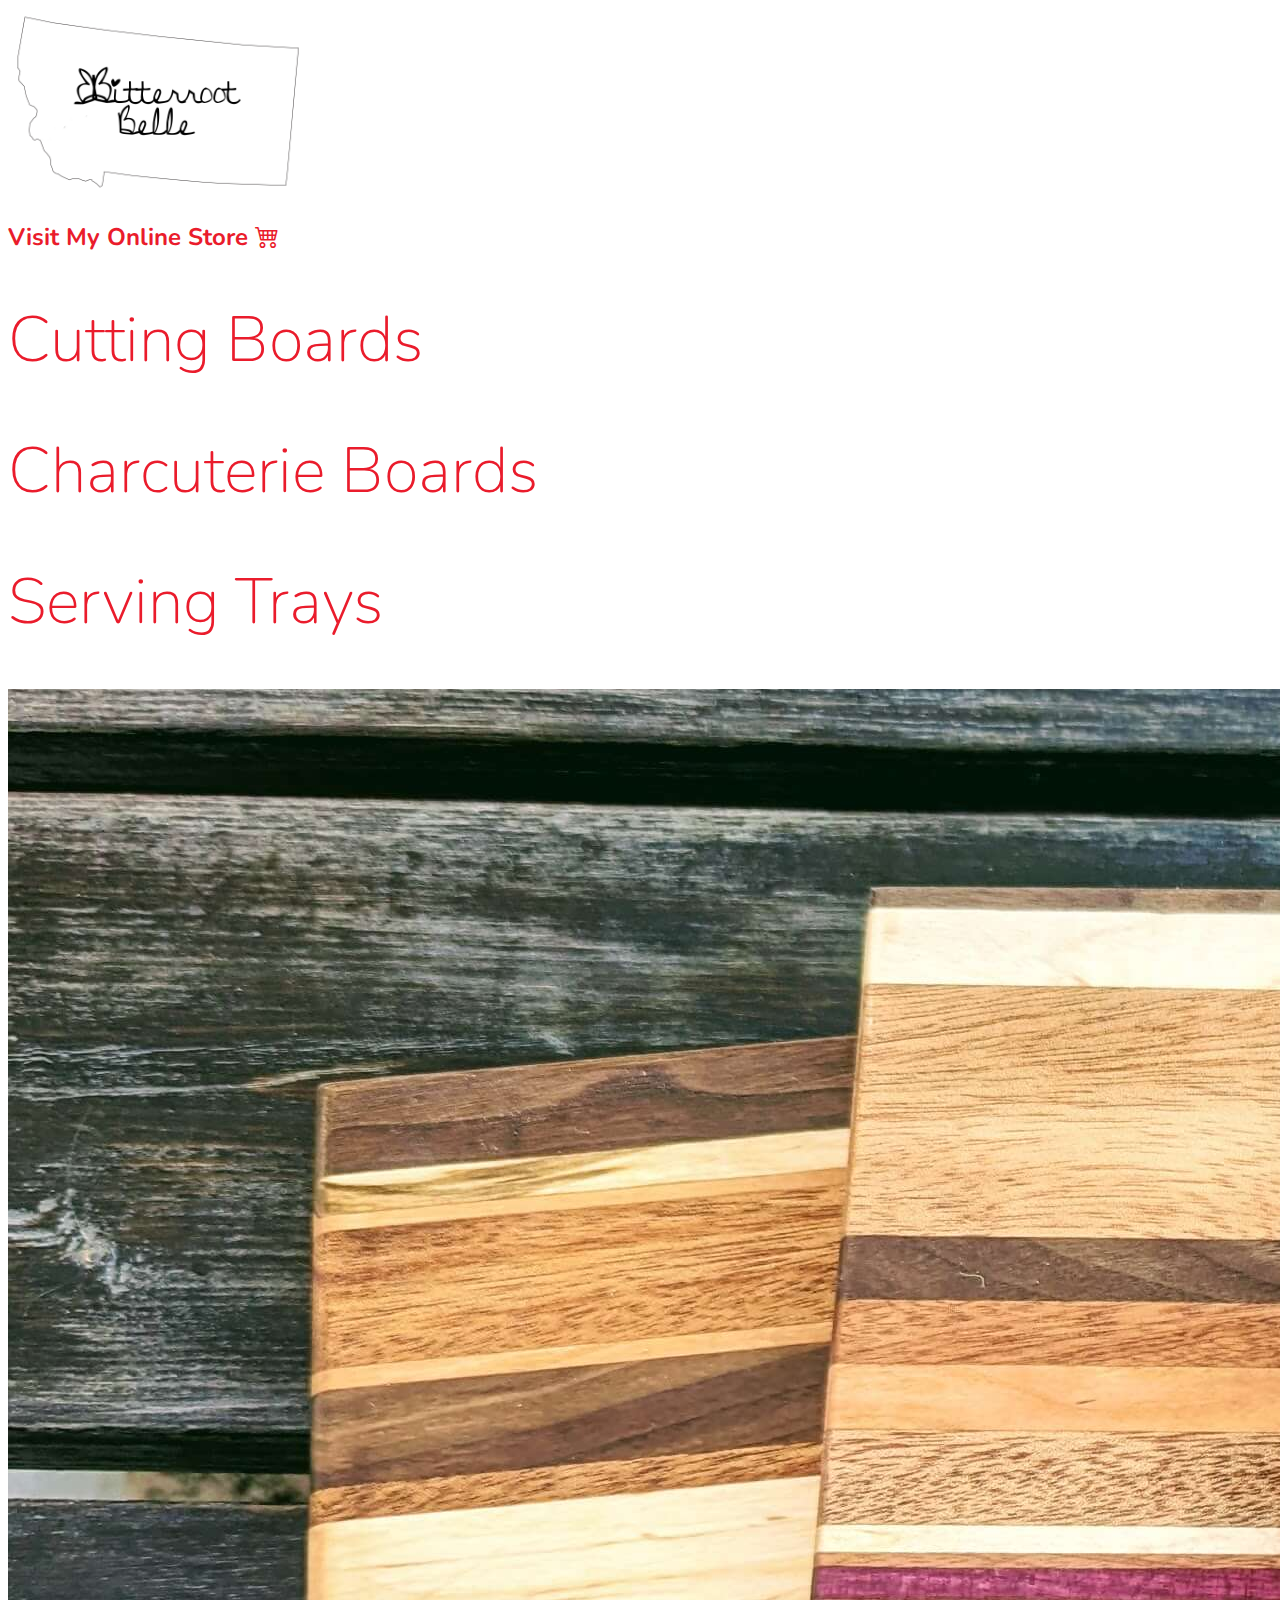
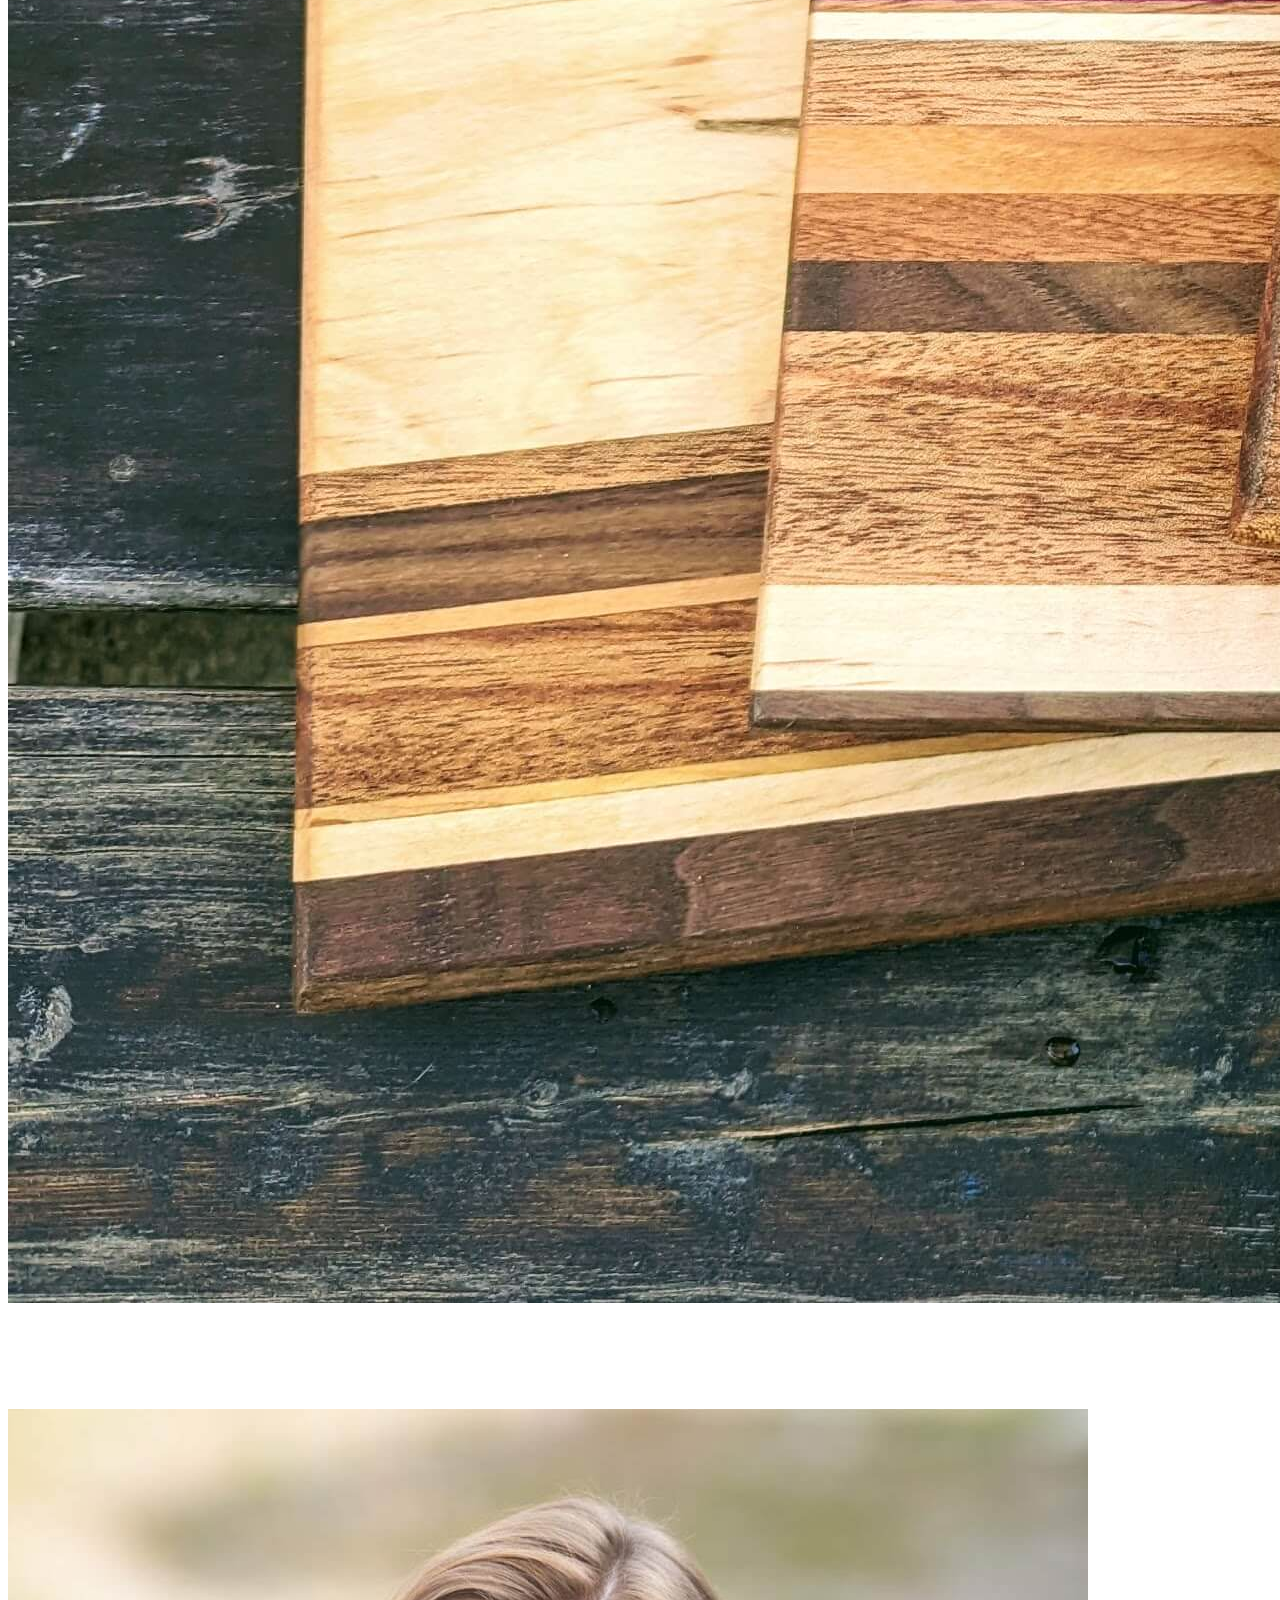
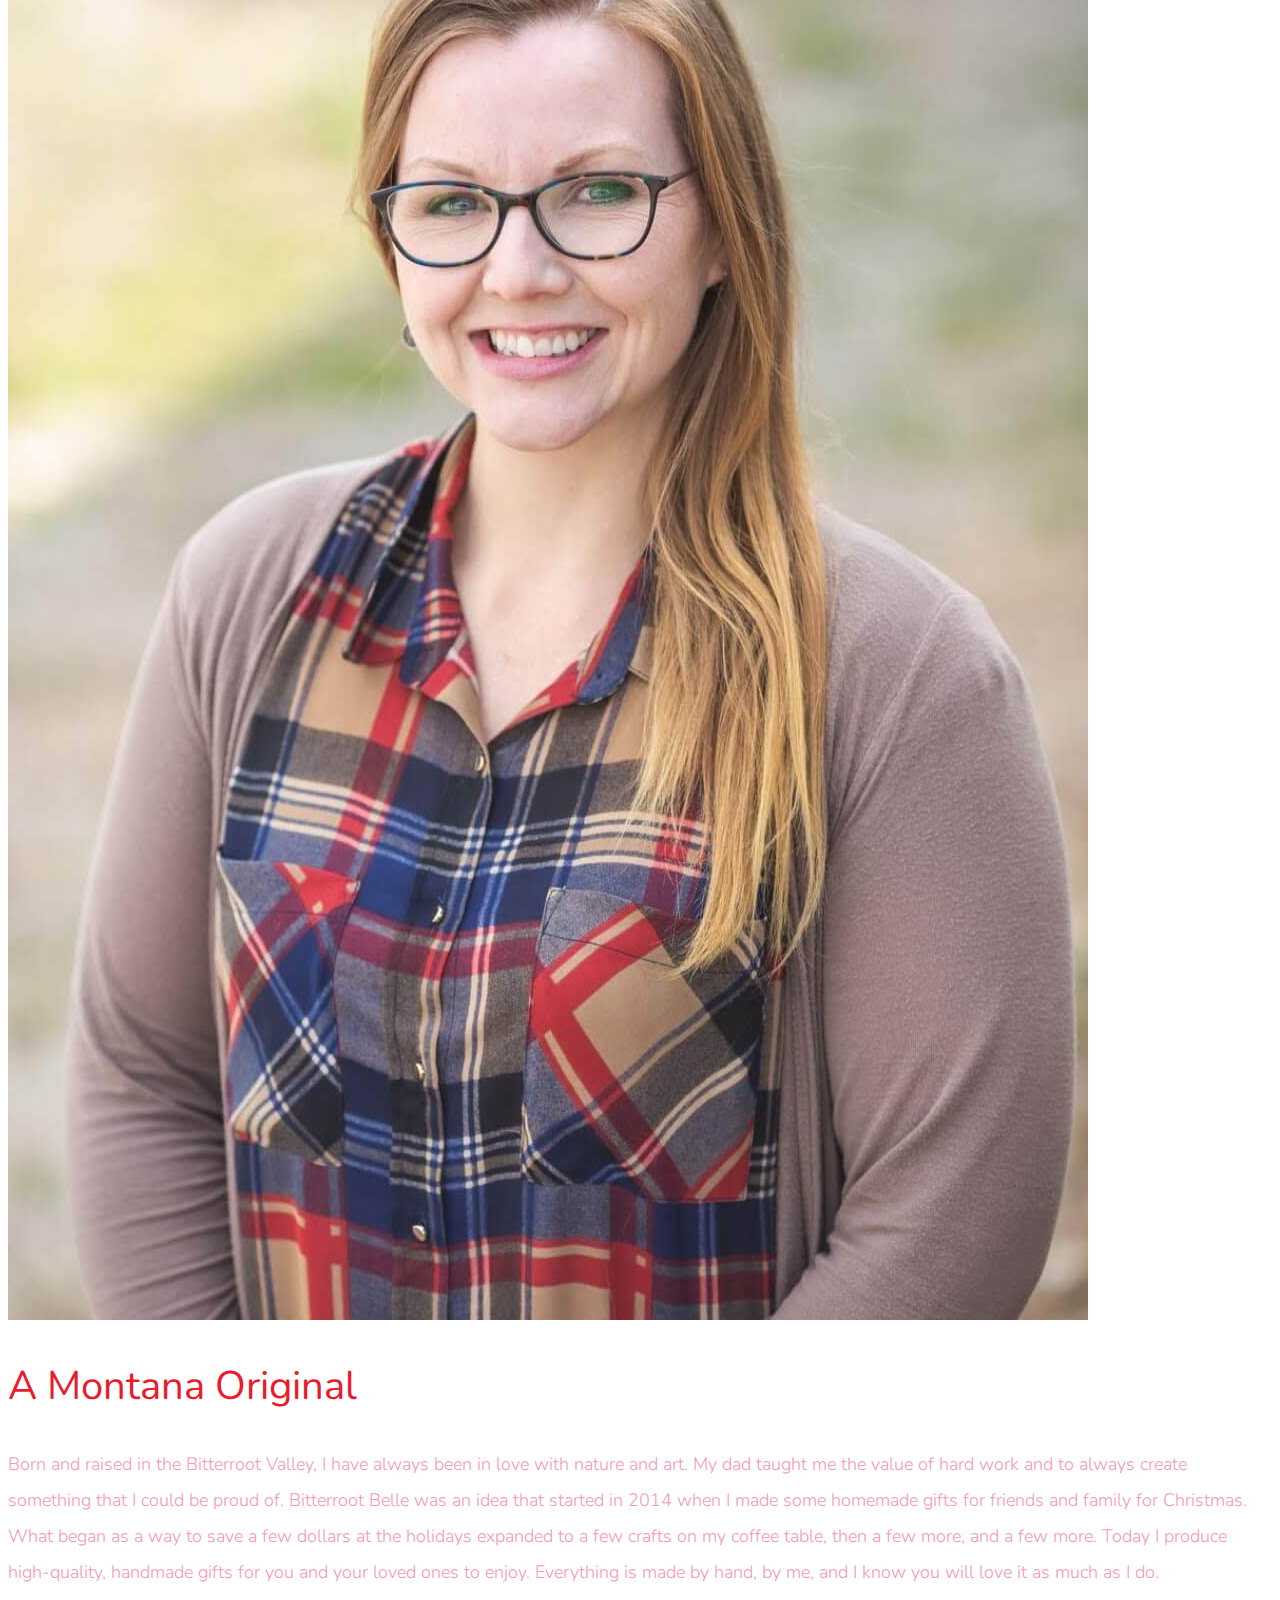
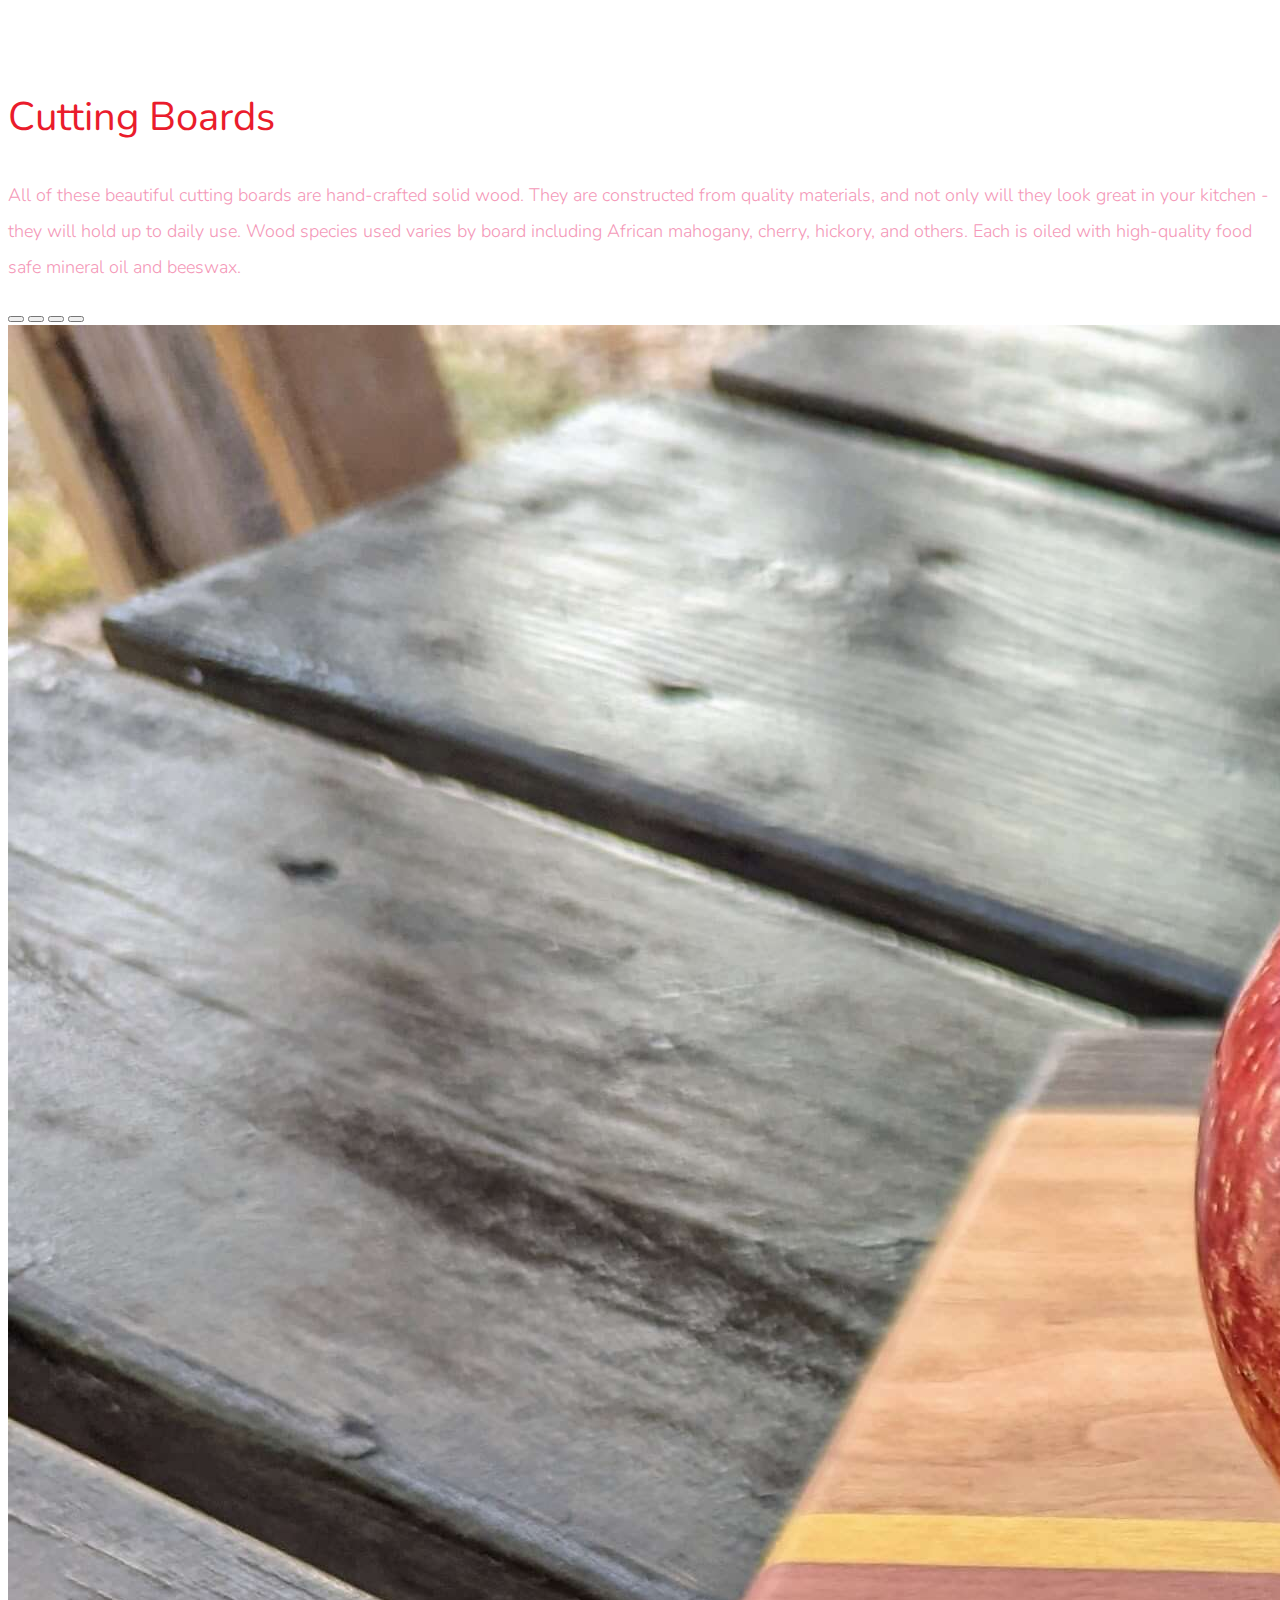
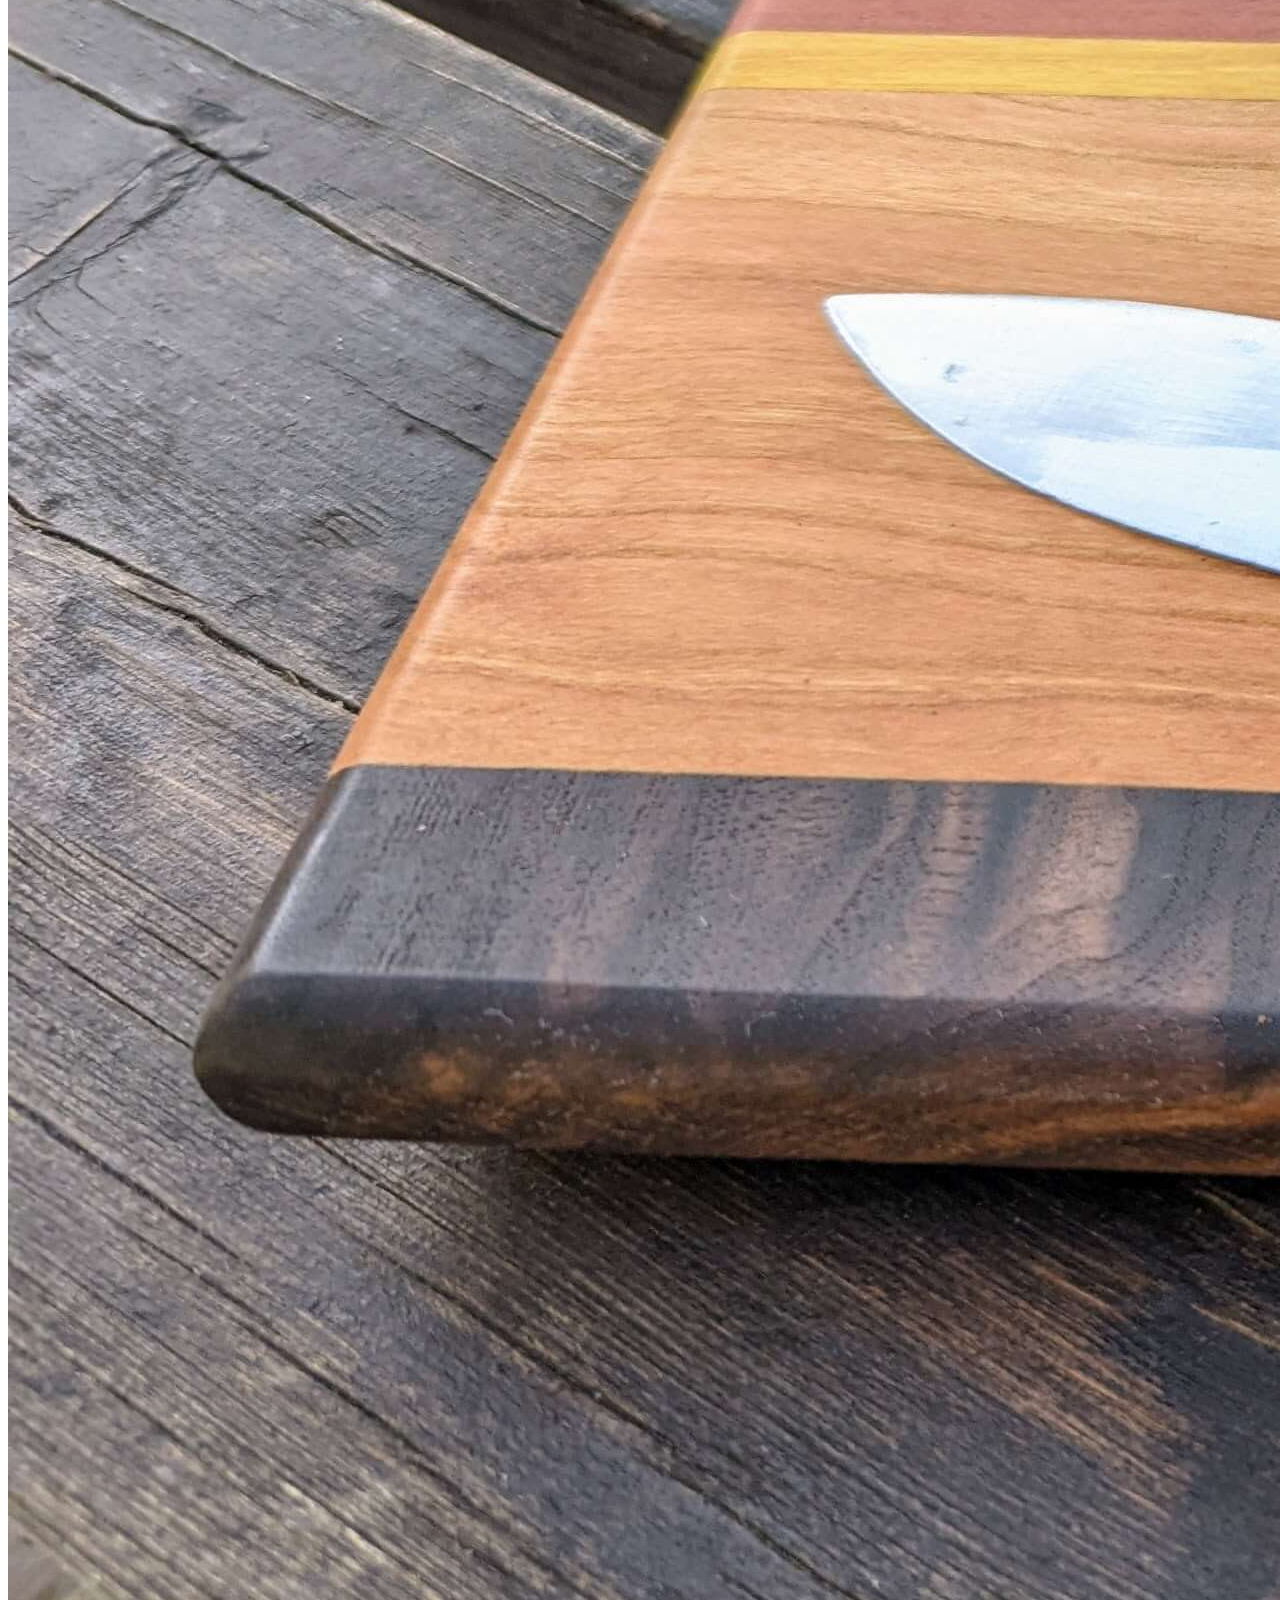
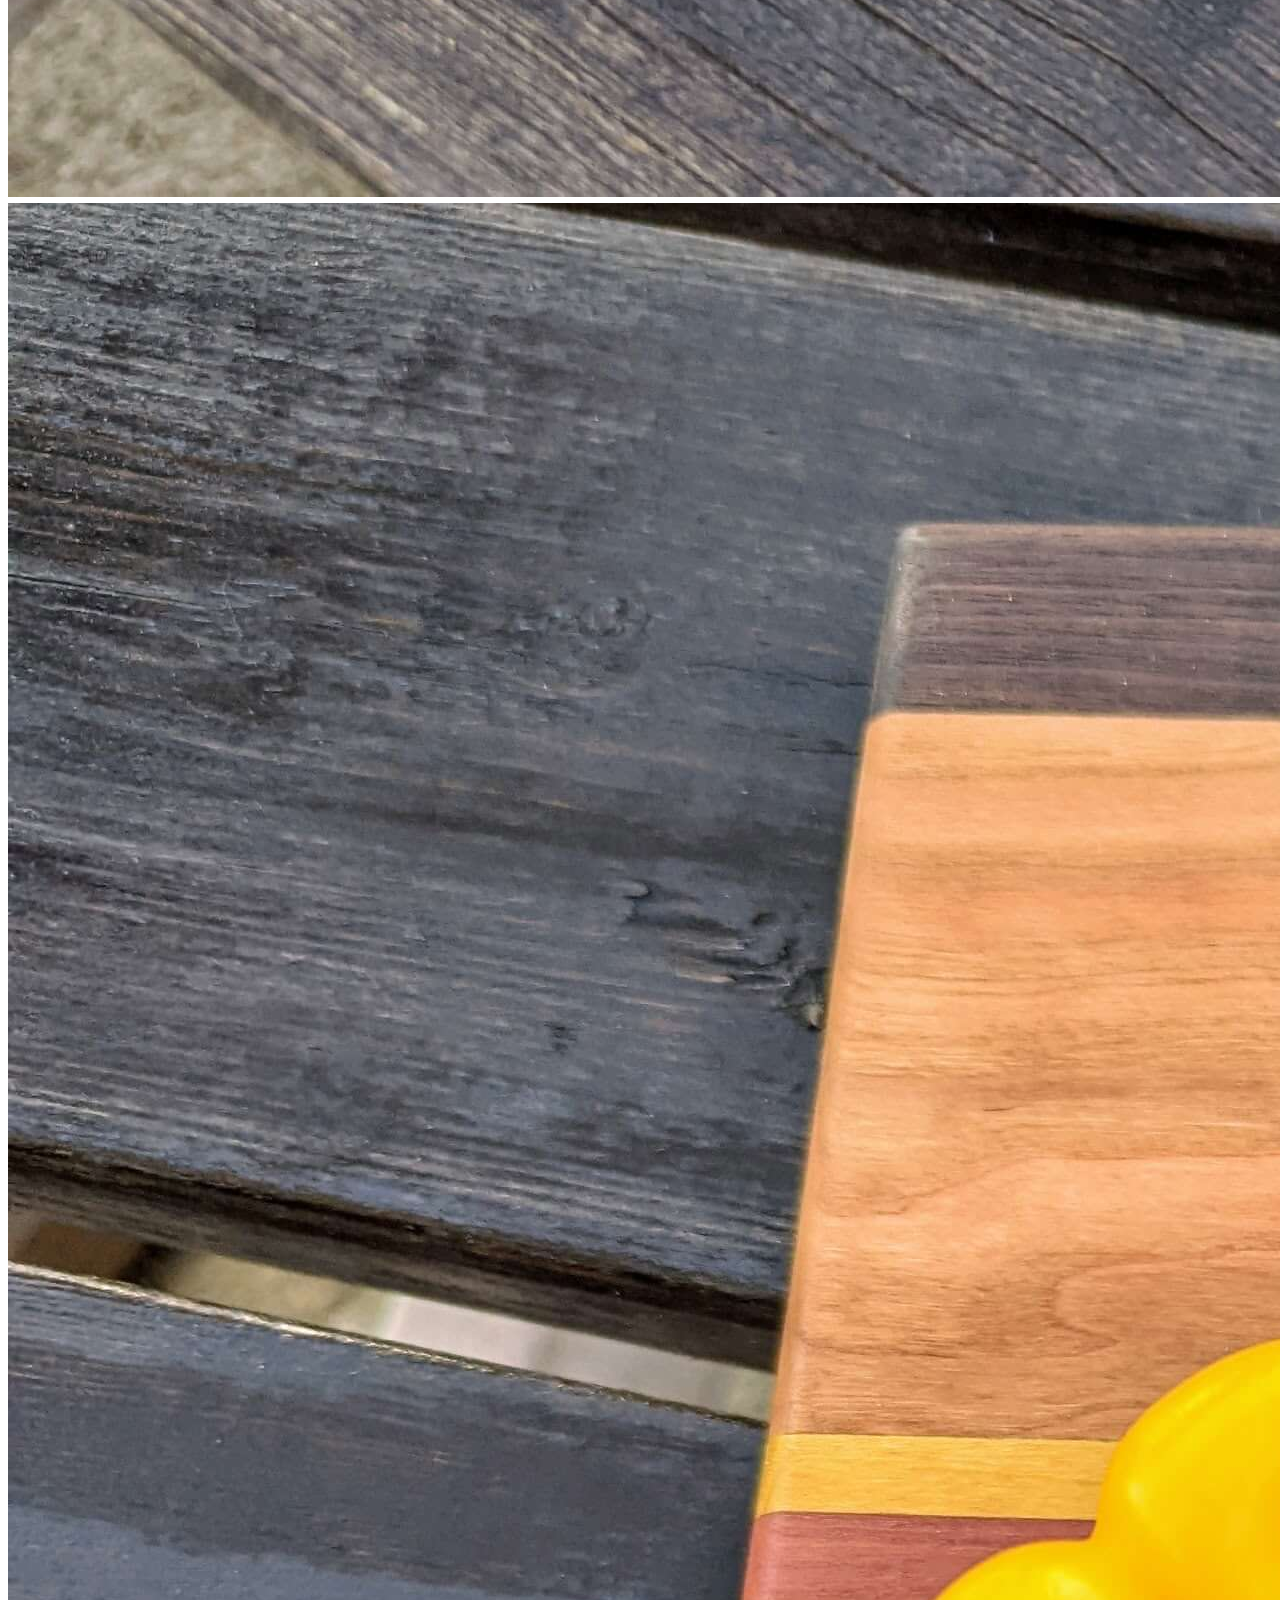
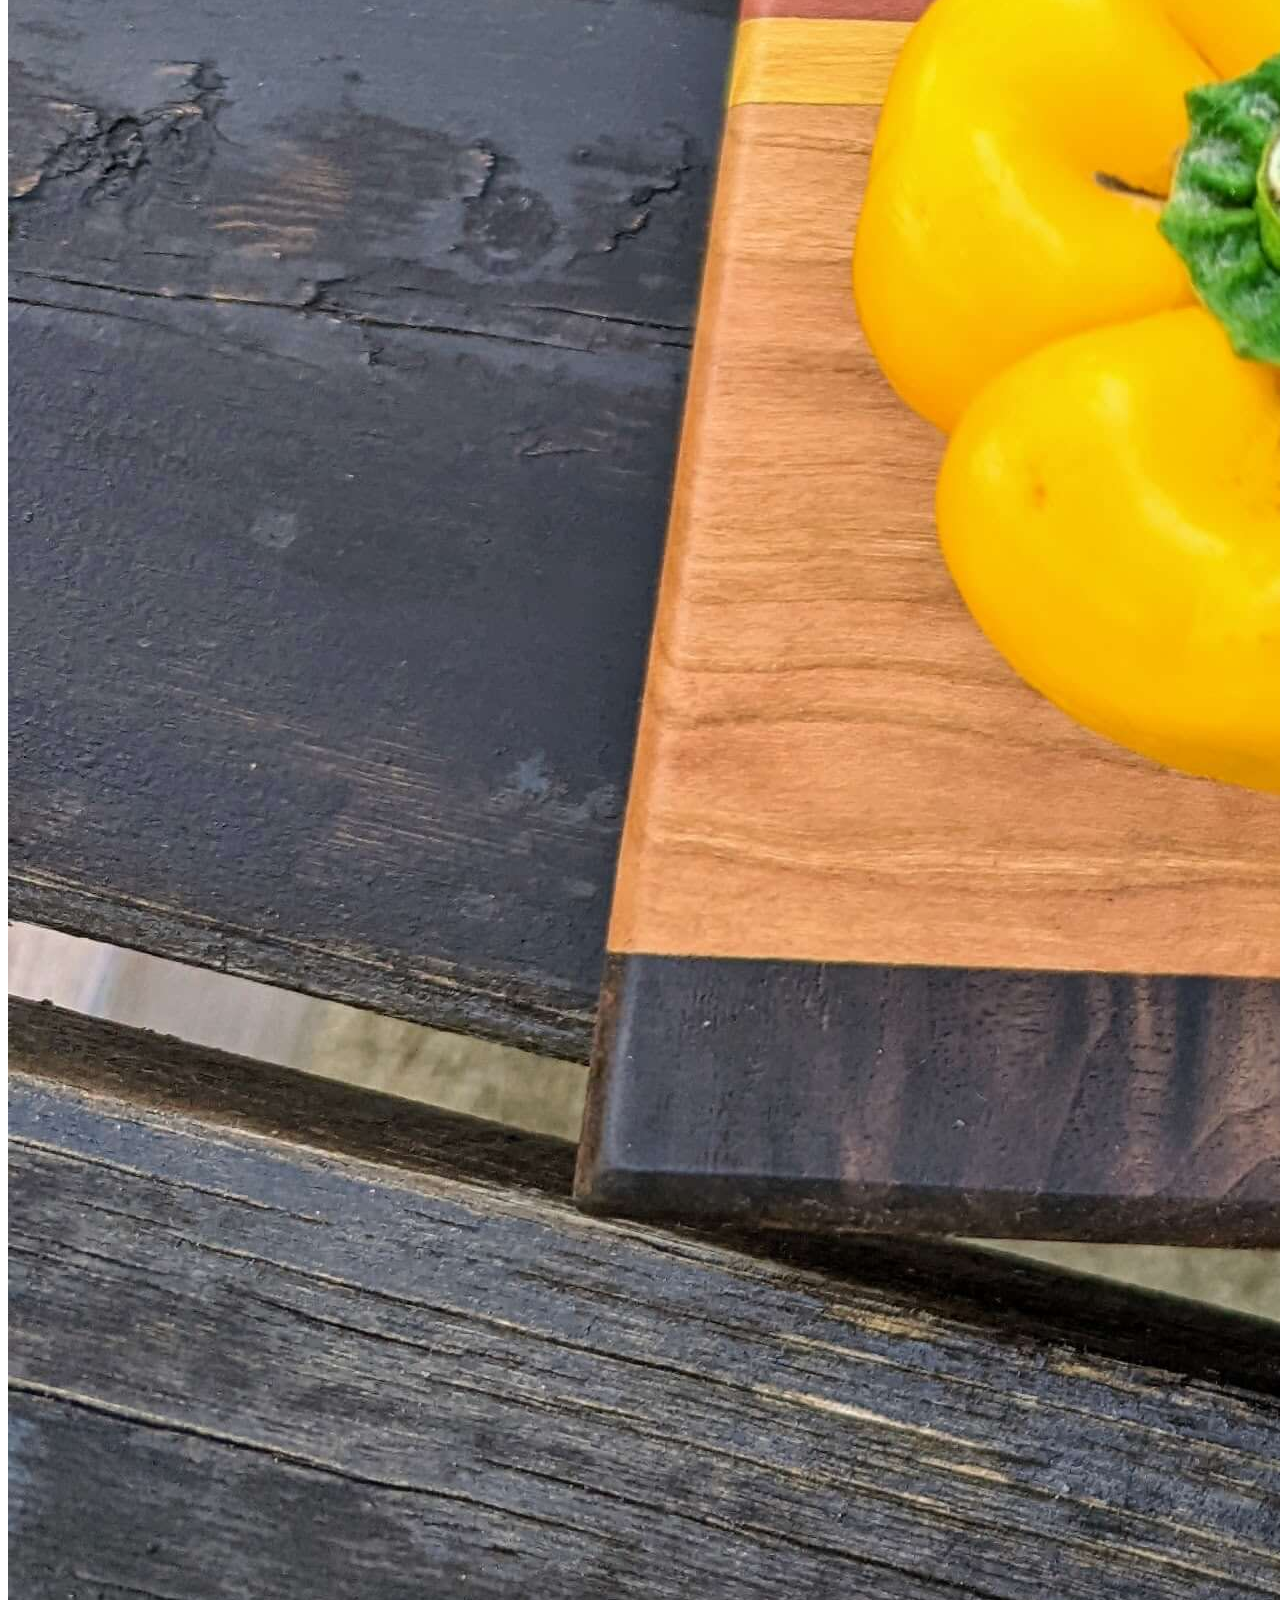
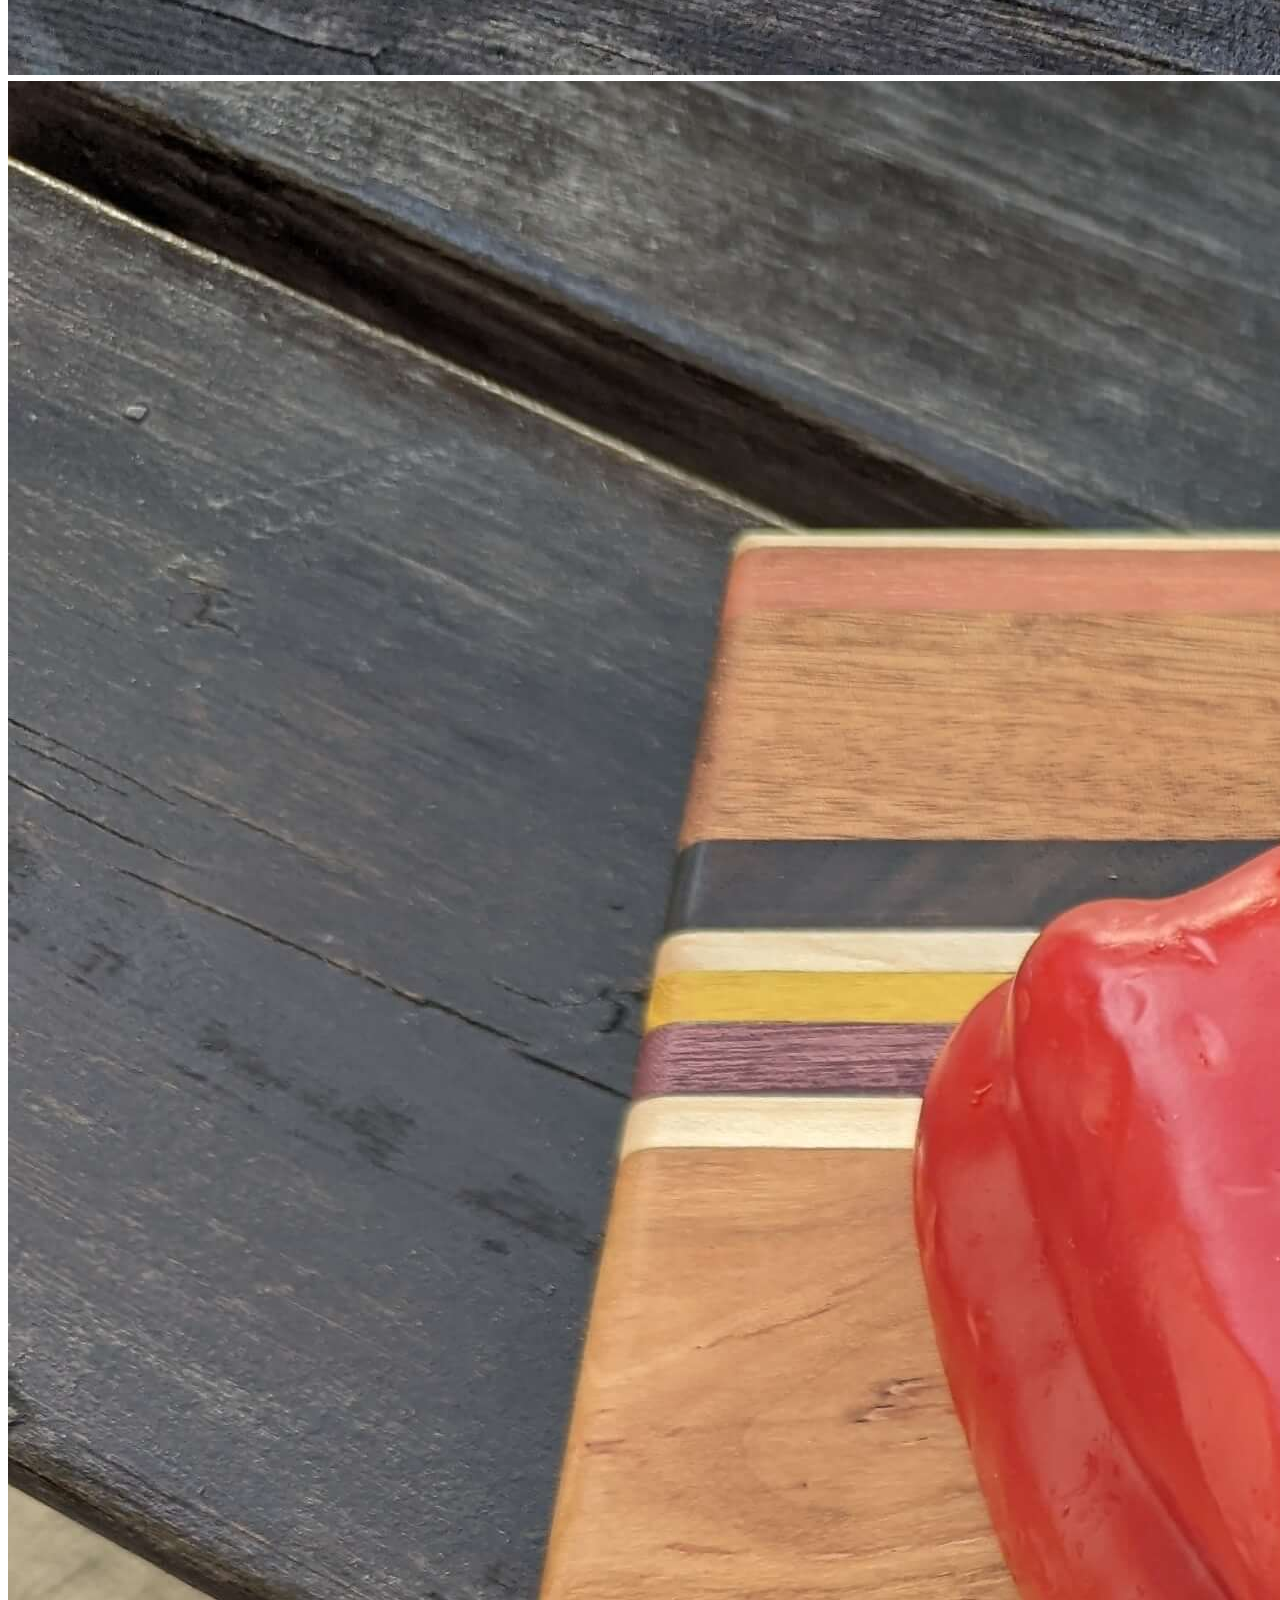
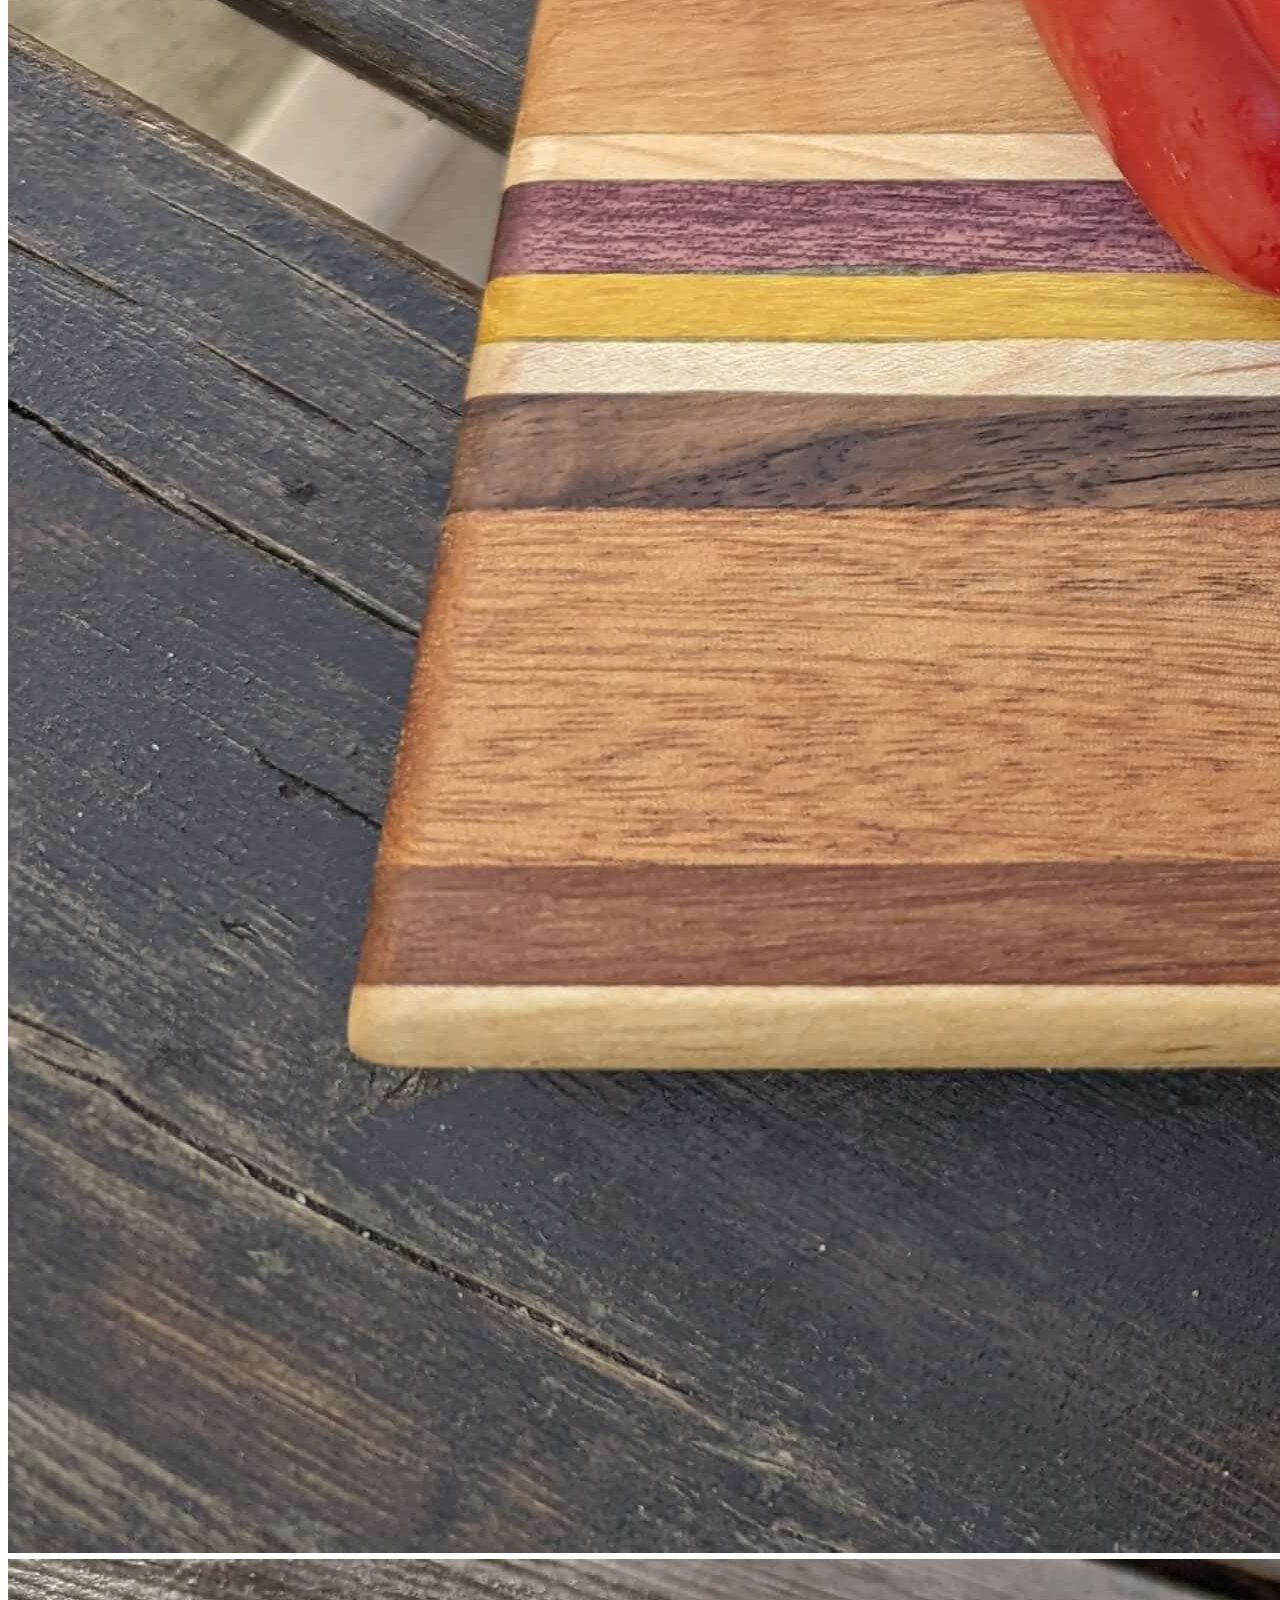
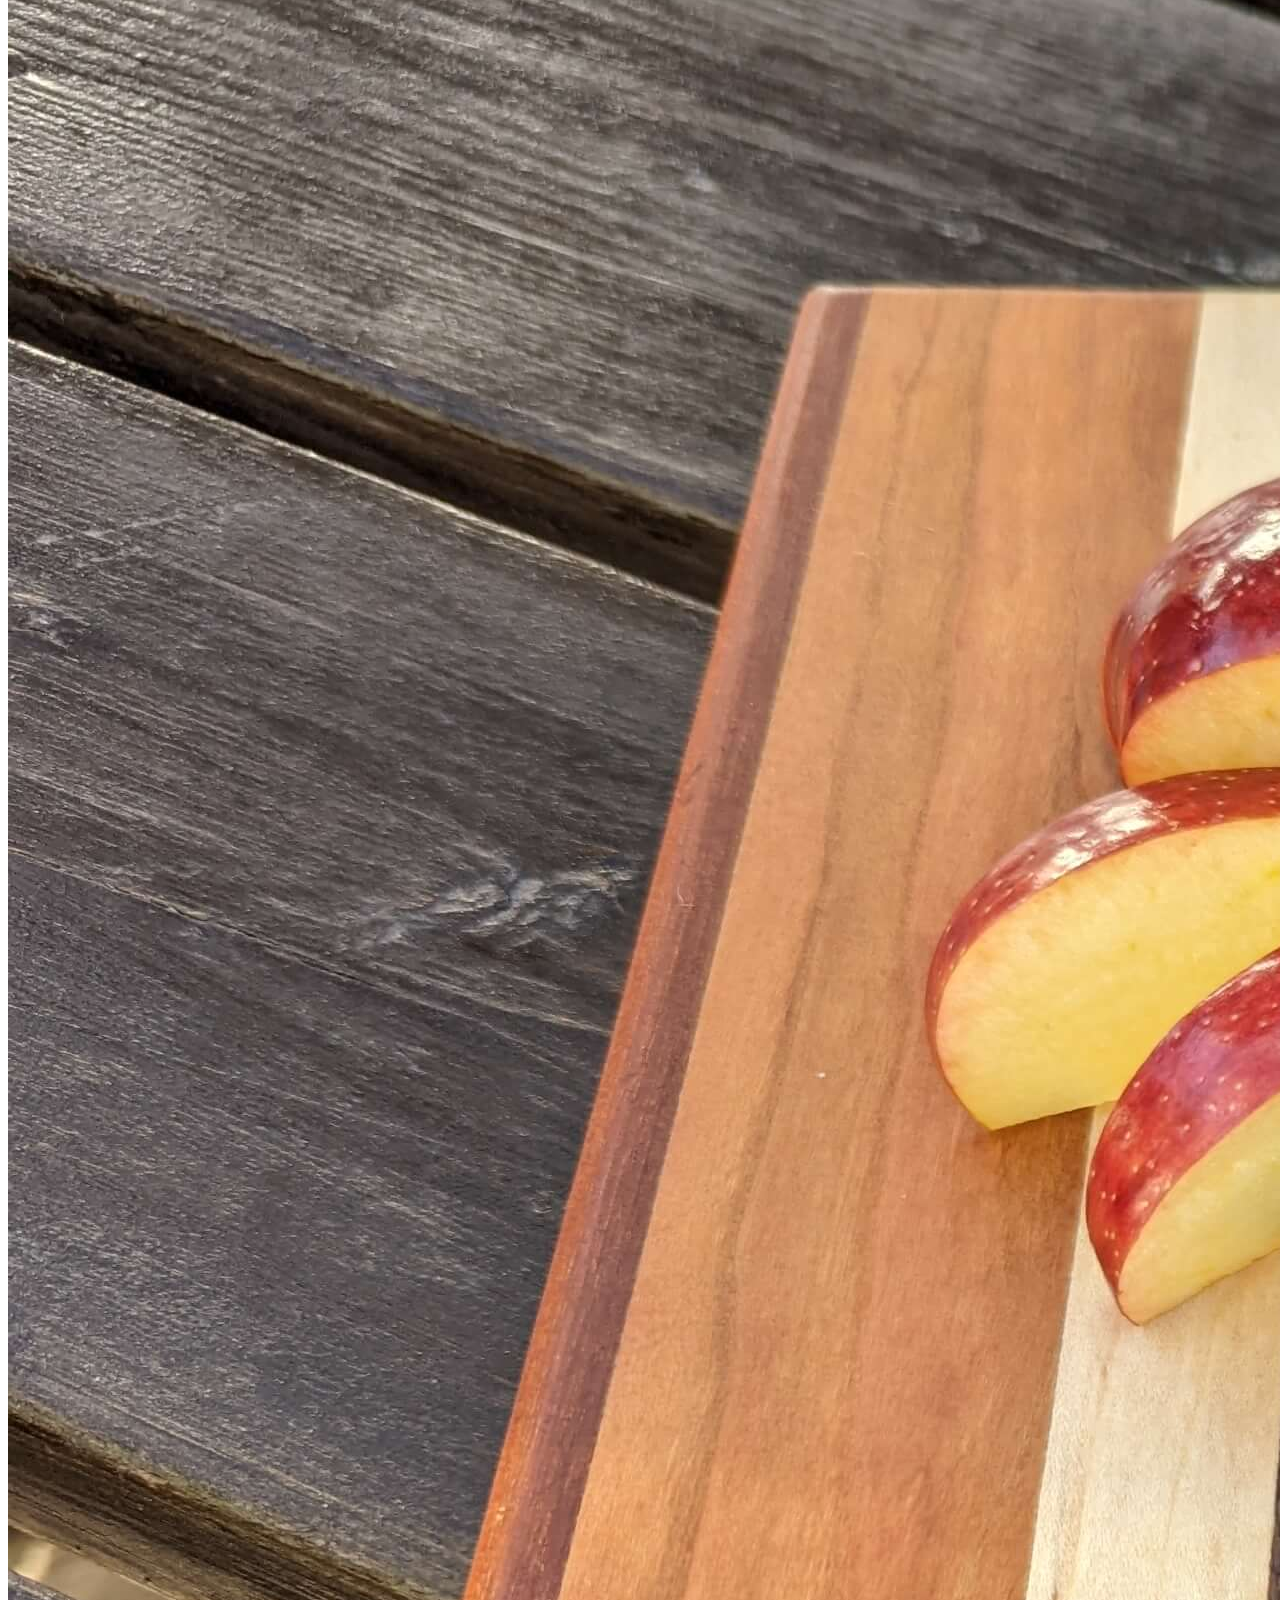
<file: index.html>
<!DOCTYPE html>
<html lang="en">
  <head>
    <!-- Required meta tags -->
    <meta charset="utf-8" />
    <meta
      name="viewport"
      content="width=device-width, initial-scale=1, shrink-to-fit=no"
    />

    <!-- HTML Meta Tags -->
    <title>Bitterroot Belle</title>
    <meta
      name="description"
      content="Made In Montana - Homemade gifts and art"
    />

    <!-- Facebook Meta Tags -->
    <meta property="og:url" content="https://bitterrootbelle.com/" />
    <meta property="og:type" content="website" />
    <meta property="og:title" content="Bitterroot Belle" />
    <meta
      property="og:description"
      content="Made In Montana - Homemade gifts and art"
    />
    <meta
      property="og:image"
      content="https://bitterrootbelle.com/imgs/logo.png"
    />

    <!-- Twitter Meta Tags -->
    <meta name="twitter:card" content="summary_large_image" />
    <meta property="twitter:domain" content="bitterrootbelle.com" />
    <meta property="twitter:url" content="https://bitterrootbelle.com/" />
    <meta name="twitter:title" content="Bitterroot Belle" />
    <meta
      name="twitter:description"
      content="Made In Montana - Homemade gifts and art"
    />
    <meta
      name="twitter:image"
      content="https://bitterrootbelle.com/imgs/logo.png"
    />

    <!-- Google Font -->
    <link
      href="https://fonts.googleapis.com/css?family=Nunito:200,300,400,700"
      rel="stylesheet"
    />

    <!-- Bootstrap CSS -->

    <link
      href="https://cdn.jsdelivr.net/npm/bootstrap@5.0.2/dist/css/bootstrap.min.css"
      rel="stylesheet"
      integrity="sha384-EVSTQN3/azprG1Anm3QDgpJLIm9Nao0Yz1ztcQTwFspd3yD65VohhpuuCOmLASjC"
      crossorigin="anonymous"
    />
    <link
      rel="stylesheet"
      href="https://cdn.jsdelivr.net/npm/bootstrap-icons@1.8.1/font/bootstrap-icons.css"
    />

    <link
      rel="apple-touch-icon"
      sizes="180x180"
      href="./assets/apple-touch-icon.png"
    />
    <link
      rel="icon"
      type="image/png"
      sizes="32x32"
      href="./assets/favicon-32x32.png"
    />
    <link
      rel="icon"
      type="image/png"
      sizes="16x16"
      href="./assets/favicon-16x16.png"
    />
    <link rel="manifest" href="./assets/site.webmanifest" />
    <link
      rel="mask-icon"
      href="./assets/safari-pinned-tab.svg"
      color="#ea1c2c"
    />
    <meta name="msapplication-TileColor" content="#b91d47" />
    <meta name="theme-color" content="#ea1c2c" />

    <!-- Custom CSS -->
    <link rel="stylesheet" href="app.css" />
  </head>

  <body>
    <div class="container-fluid">
      <div class="row align-items-center">
        <div class="col-12">
          <div class="card my-3 text-center">
            <img
              src="./imgs/logo.png"
              class="card-img-top logo"
              alt="Bitterroot Belle Logo"
            />
          </div>
        </div>
        <div class="col-12 mb-2">
          <div class="text-center">
            <h2>
              <a href="https://bitterrootbelle.com/store" class="store-link">
                Visit My Online Store <i class="bi bi-cart4"></i
              ></a>
            </h2>
          </div>
        </div>
      </div>
    </div>

    <section class="container-fluid px-0">
      <div class="row align-items-center">
        <div class="col-lg-6">
          <div id="headingGroup" class="text-center d-none d-lg-block mt-5">
            <h1 class="">Cutting Boards</h1>
            <h1 class="">Charcuterie Boards</h1>
            <h1 class="">Serving Trays</h1>
          </div>
        </div>
        <div class="col-lg-6">
          <img
            class="img-fluid"
            src="imgs/hero.jpg"
            alt="Stack of Cutting Boards"
          />
        </div>
      </div>
    </section>

    <section class="container-fluid px-0">
      <div class="row align-items-center content">
        <div class="col-md-6 order-2 order-md-1">
          <img
            src="imgs/about.jpg"
            alt="Photo of Kathy - the Bitterroot Belle"
            class="img-fluid"
          />
        </div>
        <div class="col-md-6 text-center order-1 order-md-2" id="about">
          <div class="row justify-content-center">
            <div class="col-10 col-lg-8 blurb mb-5 mb-md-0">
              <h2>A Montana Original</h2>

              <p class="lead">
                Born and raised in the Bitterroot Valley, I have always been in
                love with nature and art. My dad taught me the value of hard
                work and to always create something that I could be proud of.
                Bitterroot Belle was an idea that started in 2014 when I made
                some homemade gifts for friends and family for Christmas. What
                began as a way to save a few dollars at the holidays expanded to
                a few crafts on my coffee table, then a few more, and a few
                more. Today I produce high-quality, handmade gifts for you and
                your loved ones to enjoy. Everything is made by hand, by me, and
                I know you will love it as much as I do.
              </p>
            </div>
          </div>
        </div>
      </div>
    </section>
    <section class="container-fluid px-0">
      <div class="row align-items-center content" id="products">
        <div class="col-md-6 text-center">
          <div class="row justify-content-center">
            <div class="col-10 col-lg-8 blurb mb-5 mb-md-0">
              <h2>Cutting Boards</h2>

              <p class="lead">
                All of these beautiful cutting boards are hand-crafted solid
                wood. They are constructed from quality materials, and not only
                will they look great in your kitchen - they will hold up to
                daily use. Wood species used varies by board including African
                mahogany, cherry, hickory, and others. Each is oiled with
                high-quality food safe mineral oil and beeswax.
              </p>
            </div>
          </div>
        </div>
        <div class="col-md-6">
          <div
            id="carouselIndicators"
            class="carousel slide"
            data-bs-ride="carousel"
          >
            <div class="carousel-indicators">
              <button
                type="button"
                data-bs-target="#carouselIndicators"
                data-bs-slide-to="0"
                class="active"
                aria-current="true"
                aria-label="Slide 1"
              ></button>
              <button
                type="button"
                data-bs-target="#carouselIndicators"
                data-bs-slide-to="1"
                aria-label="Slide 2"
              ></button>
              <button
                type="button"
                data-bs-target="#carouselIndicators"
                data-bs-slide-to="2"
                aria-label="Slide 3"
              ></button>
              <button
                type="button"
                data-bs-target="#carouselIndicators"
                data-bs-slide-to="3"
                aria-label="Slide 4"
              ></button>
            </div>
            <div class="carousel-inner">
              <div class="carousel-item active">
                <img
                  src="./imgs/board1.jpg"
                  class="d-block w-100"
                  alt="Cutting Board"
                />
              </div>
              <div class="carousel-item">
                <img
                  src="./imgs/board2.jpg"
                  class="d-block w-100"
                  alt="Cutting Board"
                />
              </div>
              <div class="carousel-item">
                <img
                  src="./imgs/board3.jpg"
                  class="d-block w-100"
                  alt="Cutting Board"
                />
              </div>
              <div class="carousel-item">
                <img
                  src="./imgs/board4.jpg"
                  class="d-block w-100"
                  alt="Cutting Board"
                />
              </div>
            </div>
            <button
              class="carousel-control-prev"
              type="button"
              data-bs-target="#carouselIndicators"
              data-bs-slide="prev"
            >
              <span
                class="carousel-control-prev-icon"
                aria-hidden="true"
              ></span>
              <span class="visually-hidden">Previous</span>
            </button>
            <button
              class="carousel-control-next"
              type="button"
              data-bs-target="#carouselIndicators"
              data-bs-slide="next"
            >
              <span
                class="carousel-control-next-icon"
                aria-hidden="true"
              ></span>
              <span class="visually-hidden">Next</span>
            </button>
          </div>
        </div>
      </div>
    </section>
    <section class="container-fluid px-0">
      <div class="row align-items-center content">
        <div class="col-md-6 order-2 order-md-1">
          <img
            src="./imgs/board-butter.jpg"
            alt="can of board butter"
            class="img-fluid"
          />
        </div>
        <div class="col-md-6 text-center order-1 order-md-2">
          <div class="row justify-content-center">
            <div class="col-10 col-lg-8 blurb mb-5 mb-md-0">
              <h2>Board Butter</h2>

              <p class="lead">
                Oiled wood not only looks beautiful, but its surface can be
                restored by applying new coats of protecive oil. My homemade
                board butter is just what you need to keep your board beautiful
                and the wood properly conditioned. Made with natural beeswax and
                mineral oil, it doesn't contain any artificial scents or dyes
                and is food safe and hypoallergenic.
              </p>
            </div>
          </div>
        </div>
      </div>
    </section>
    <section class="container-fluid px-0">
      <div class="row align-items-center content" id="products">
        <div class="col-md-6 text-center">
          <div class="row justify-content-center">
            <div class="col-10 col-lg-8 blurb mb-5 mb-md-0">
              <h2>Jewelry</h2>

              <p class="lead">
                Handmade, unique designs that can be worn day-to-day or for
                special occasions. The perfect fusion of country and elegance,
                Bitterroot Belle jewelry makes a great gift!
              </p>
            </div>
          </div>
        </div>
        <div class="col-md-6">
          <img
            src="./imgs/jewelry.jpg"
            alt="can of board butter"
            class="img-fluid"
          />
        </div>
      </div>
    </section>

    <footer>
      <div class="container my-3">
        <div class="row align-items-center">
          <div class="col-sm-12 col-md-6 text-center">
            <h4>Contact</h4>
            If you have a question about care and maintenance of a cutting
            board, would like to place an order, or want to inquire about custom
            orders - please let me know! You can
            <a href="mailto:kathy@bitterrootbelle.com">email me</a> here.
          </div>
          <div class="col-sm-12 col-md-6 text-center pt-4">
            <img src="./imgs/MiMlogo.png" alt="Made In Montana" />
          </div>
        </div>
      </div>
    </footer>

    <div class="position-fixed bottom-0 end-0 p-3" style="z-index: 11">
      <div
        id="liveToast"
        class="toast"
        role="alert"
        aria-live="assertive"
        aria-atomic="true"
      >
        <div class="toast-header store-link">
          <strong class="me-auto">Now Open <i class="bi bi-cart4"></i></strong>
          <button
            type="button"
            class="btn-close"
            data-bs-dismiss="toast"
            data-bs-delay="10000"
            aria-label="Close"
          ></button>
        </div>
        <div class="toast-body">
          <a href="https://bitterrootbelle.com/store" class="store-link">
            The Bitterroot Belle Store Is Open!</a
          >
        </div>
      </div>
    </div>

    <!-- Bootstrap -->
    <script
      src="https://cdn.jsdelivr.net/npm/bootstrap@5.0.2/dist/js/bootstrap.bundle.min.js"
      integrity="sha384-MrcW6ZMFYlzcLA8Nl+NtUVF0sA7MsXsP1UyJoMp4YLEuNSfAP+JcXn/tWtIaxVXM"
      crossorigin="anonymous"
    ></script>

    <script>
      window.addEventListener("load", () => {
        var toastLive = document.getElementById("liveToast");

        var toast = new bootstrap.Toast(toastLive);

        toast.show();
      });
    </script>
  </body>
</html>
</file>
<file: app.css>
body {
  background: white;
  font-family: "Nunito", sans-serif;
  overflow-x: hidden;
}

.logo {
  width: 300px;
  margin-left: auto;
  margin-right: auto;
}

.blurb h2 {
  color: #ea1c2c;
  font-weight: 400;
  font-size: 2.5rem;
}

.blurb p {
  color: #f498b8;
  font-weight: 300;
  font-size: 1.125rem;
  line-height: 2;
}

.content {
  margin-top: 100px;
  margin-bottom: 100px;
}

.navbar-toggler-icon,
.navbar-toggler {
  color: black;
  background: white;
  opacity: 0.75;
}

#headingGroup {
  color: #ea1c2c;
}

#mainNavbar {
  font-size: 1.5rem;
  font-weight: 100;
}

#mainNavbar .nav-link {
  color: white;
}

#mainNavbar .nav-link:hover {
  color: #ea1c2c;
}

#mainNavbar .navbar-brand {
  color: #ea1c2c;
}

#headingGroup span {
  color: #ea1c2c;
}

#headingGroup h1 {
  font-size: 4rem;
  font-weight: 100;
}

.navbar.scrolled {
  background: white;
  opacity: 1;
  transition: background 1000ms, opacity 1s;
}

.navbar {
  opacity: 0.5;
  background: white;
}

.nav-link {
  color: #ea1c2c;
}

footer {
  color: #ea1c2c;
}

.store-link,
.store-link:any-link {
  color: #ea1c2c;
  text-decoration: none;
}

@media (max-width: 1200px) {
  #headingGroup h1 {
    font-size: 3rem;
  }
}
</file>
